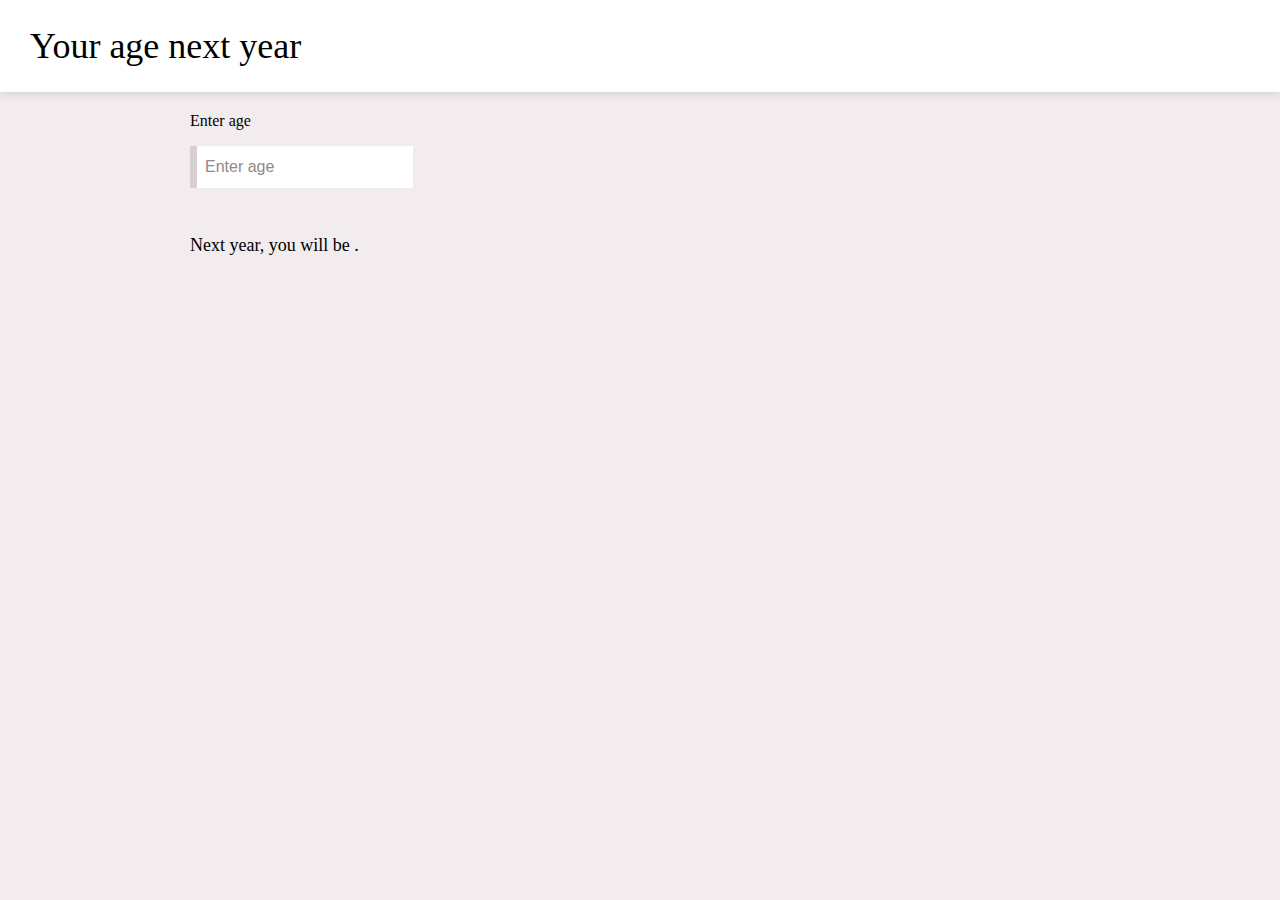
<file: Get Next Age/index.html>
<!DOCTYPE html>
<html>
    <head>
        <meta charset="utf-8">
        <title>Next age</title>
        <link rel="stylesheet" href="index.css">
    </head>

    <body>
        <nav class="navbar">
            <h1 class="nav-brand">Your age next year</h1>
        </nav>
        
        <main class="container">
            <div>
                <label class="label" for="component-name">Enter age</label>
                <input type="number" class="input" placeholder="Enter age" id="your-age" min="0" max="130" autocomplete="off">
            </div>
        
            <p>Next year, you will be <span id="next-age"></span>.</p>
        </main>
    </body>
</html>
</file>
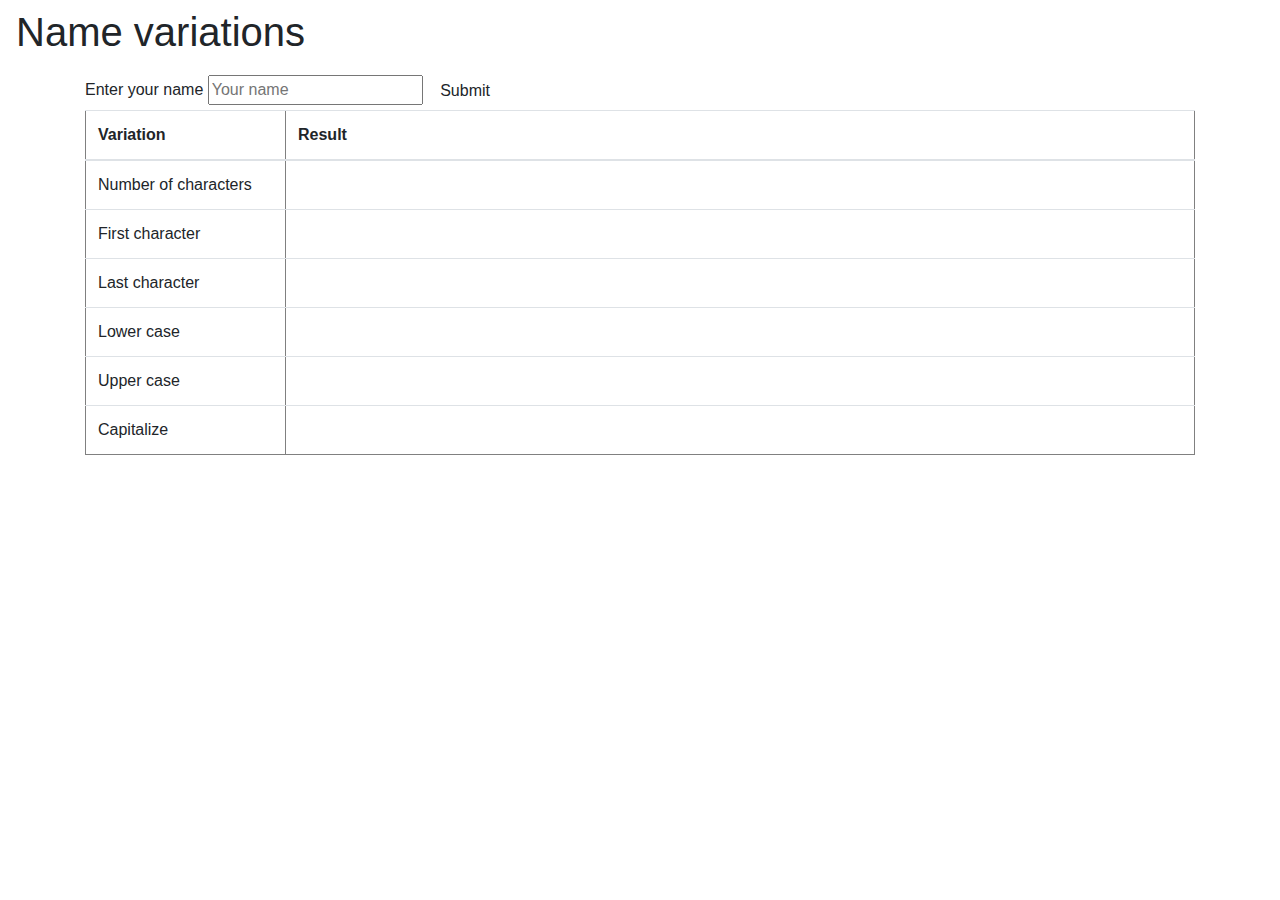
<file: Name Variations/index.html>
<!DOCTYPE HTML>
<html>
<head>
<title>Name Variations</title>
<link rel="stylesheet" href="https://stackpath.bootstrapcdn.com/bootstrap/4.3.1/css/bootstrap.min.css" integrity="sha384-ggOyR0iXCbMQv3Xipma34MD+dH/1fQ784/j6cY/iJTQUOhcWr7x9JvoRxT2MZw1T" crossorigin="anonymous">

<script  src="index.js"></script>
</head>
<body>
<nav class="navbar">
    <h1 class="nav-brand">Name variations</h1>
</nav>

<main class="container">
    <div>
        <label class="label" for="component-name">Enter your name</label>
        <input type="text" class="input" placeholder="Your name" id="your-name" autocomplete="off">
        <button type="button" class="btn" onclick="InputData();">Submit</button>
    </div>

    <table class="table" border="1">
        <thead>
            <tr>
                <th width="200px">Variation</th>
                <th>Result</th>
            </tr>
        </thead>
        <tbody>
                <tr>
                    <td>Number of characters</td>
                    <td id="answer1"></td>
                </tr>
                <tr>
                    <td>First character</td>
                    <td id="answer2"></td>
                </tr>
                <tr>
                    <td>Last character</td>
                    <td id="answer3"></td>
                </tr>
                <tr>
                    <td>Lower case</td>
                    <td id="answer4"></td>
                </tr>
                <tr>
                    <td>Upper case</td>
                    <td id="answer5"></td>
                </tr>
                <tr>
                    <td>Capitalize</td>
                    <td id="answer6"></td>
                </tr>
            </tbody>
    </table>
</main>

<script src="https://code.jquery.com/jquery-3.3.1.slim.min.js" integrity="sha384-q8i/X+965DzO0rT7abK41JStQIAqVgRVzpbzo5smXKp4YfRvH+8abtTE1Pi6jizo" crossorigin="anonymous"></script>
<script src="https://cdnjs.cloudflare.com/ajax/libs/popper.js/1.14.7/umd/popper.min.js" integrity="sha384-UO2eT0CpHqdSJQ6hJty5KVphtPhzWj9WO1clHTMGa3JDZwrnQq4sF86dIHNDz0W1" crossorigin="anonymous"></script>
<script src="https://stackpath.bootstrapcdn.com/bootstrap/4.3.1/js/bootstrap.min.js" integrity="sha384-JjSmVgyd0p3pXB1rRibZUAYoIIy6OrQ6VrjIEaFf/nJGzIxFDsf4x0xIM+B07jRM" crossorigin="anonymous"></script>
</body>
</html>
</file>
<file: Get Next Age/index.css>
:root {
    --white: #fff;
    --black: #000;
  
    /* Primary colors*/
    --primary-1: #2b8379;
    --primary-2: #19a596;
    --primary-3: #7fd1c7;
    --primary-4: #7fd1c7;
    --primary-5: #d0f3ef;
  
    /* Neutral colors */
    --neutral-1: #2c2c2c;
    --neutral-2: #434343;
    --neutral-3: #94868b;
    --neutral-4: #d9cfd3;
    --neutral-5: #f2ecee;

  /* Accent-blue colors */
  --accent-1: #970e3d;
  --accent-2: #c43464;
  --accent-3: #de7699;
  --accent-4: #e6c3ce;
  --accent-5: #fff2f7;
}

body {
  background-color: var(--neutral-5);
  margin: 0;
}
h1 {
    font-size: 36px;
    font-weight: 600;
  }
  
  h2 {
    font-size: 28px;
    font-weight: 500;
  }
  
  h3 {
    font-size: 24px;
    font-weight: normal;
  }
  p {
    line-height: 30px;
    font-size: 18px;
  }
  
  a {
    color: var(--primary-2);
    font-weight: bold;
    text-decoration: none;
  }
  a:hover {
    text-decoration: underline;
  }
  .rounded {
    border-radius: 30px;
  }
  
  .container {
    max-width: 900px;
    margin: 0 auto;
    padding: 0 20px;
  }
  /* BUTTONS */
.btn {
    border-radius: 3px;
    display: inline-block;
    cursor: pointer;
    font-size: 14px;
    font-weight: 600;
    padding: 13px 40px;
    border: 0;
    transition: background-color 200ms, color 200ms;
  }
  
  .btn-default {
    color: var(--white);
    background-color: var(--primary-1);
  }
  .btn-default:hover,
.btn-outline:hover {
  color: var(--white);
  background-color: var(--primary-2);
  text-decoration: none;
}

.btn-default:active,
.btn-outline:active {
  color: var(--primary-1);
  background-color: var(--primary-4);
}
.btn-default[disabled],
.btn-outline[disabled] {
  color: var(--primary-4);
  background-color: var(--primary-5);
  cursor: default;
}

.btn-accent {
  color: var(--white);
  background-color: var(--accent-1);
}
.btn-accent:hover {
    color: var(--white);
    background-color: var(--accent-2);
    text-decoration: none;
  }
  
  .btn-accent:active {
    color: var(--accent-1);
    background-color: var(--accent-4);
  }
  
  .btn-accent[disabled] {
    color: var(--accent-4);
    background-color: var(--accent-5);
    cursor: default;
  }
  .btn-outline {
    color: var(--primary-1);
    background-color: var(--primary-4);
    border: var(--primary-1) 2px solid;
    box-shadow: 1px 1px 7px #c4c4c4;
    padding: 8px 25px;
    border-radius: 10px;
  }
  
  /* FORMS */
  .form h2 {
    font-size: 24px;
    font-weight: 400;
  }
  .form h3 {
    font-size: 20px;
    font-weight: 300;
    margin-bottom: 15px;
  }
  
  .form-section {
    border-bottom: var(--neutral-4) solid 1px;
    margin-bottom: 20px;
  }
  .input-required {
    color: var(--primary-2);
    text-decoration: none;
    font-weight: bold;
    padding: 0 1px;
  }
  
  .label {
    display: block;
    font-weight: 500;
  }
  .input {
    font-size: 16px;
    margin-top: 1em;
    margin-bottom: 1.5em;
    padding: 0.75em 0.5em;
    min-width: 200px;
    border: none;
    border-left: 7px solid var(--neutral-4);
    transition: border-left-color 160ms;
    background-color: white;
  }
  
  ::placeholder {
    color: var(--neutral-3);
  }
  input:not(.btn):focus {
    outline: none;
    border-left: 7px solid var(--primary-1);
  }
  
  /* NAVBAR */
  .navbar {
    background-color: white;
    padding: 10px;
    box-shadow: 0px 3px 7px 1px rgba(0, 0, 0, 0.07),
      0px -3px 7px 1px rgba(0, 0, 0, 0.07);
    display: flex;
    align-items: center;
    justify-content: space-between;
    margin-bottom: 20px;
}

.nav-brand {
  font-weight: 450;
  text-decoration: none;
  padding-left: 20px;
  margin-top: 15px;
  margin-bottom: 15px;
  color: initial;
}

.table {
  width: 100%;
  border-collapse: collapse;
}
.table thead {
    background-color: var(--primary-1);
    color: white;
    border: 1px solid white;
  }
  
  .table th {
    padding: 15px;
  }
  .table td {
    padding: 10px;
  }
  .table tbody {
    font-size: 18px;
    border: 1px solid white;
  }
  .table tbody tr:nth-child(2n) {
    background-color: white;
  }
  
  .table tbody tr:nth-child(2n + 1) {
    background-color: var(--neutral-5);
  }
</file>
